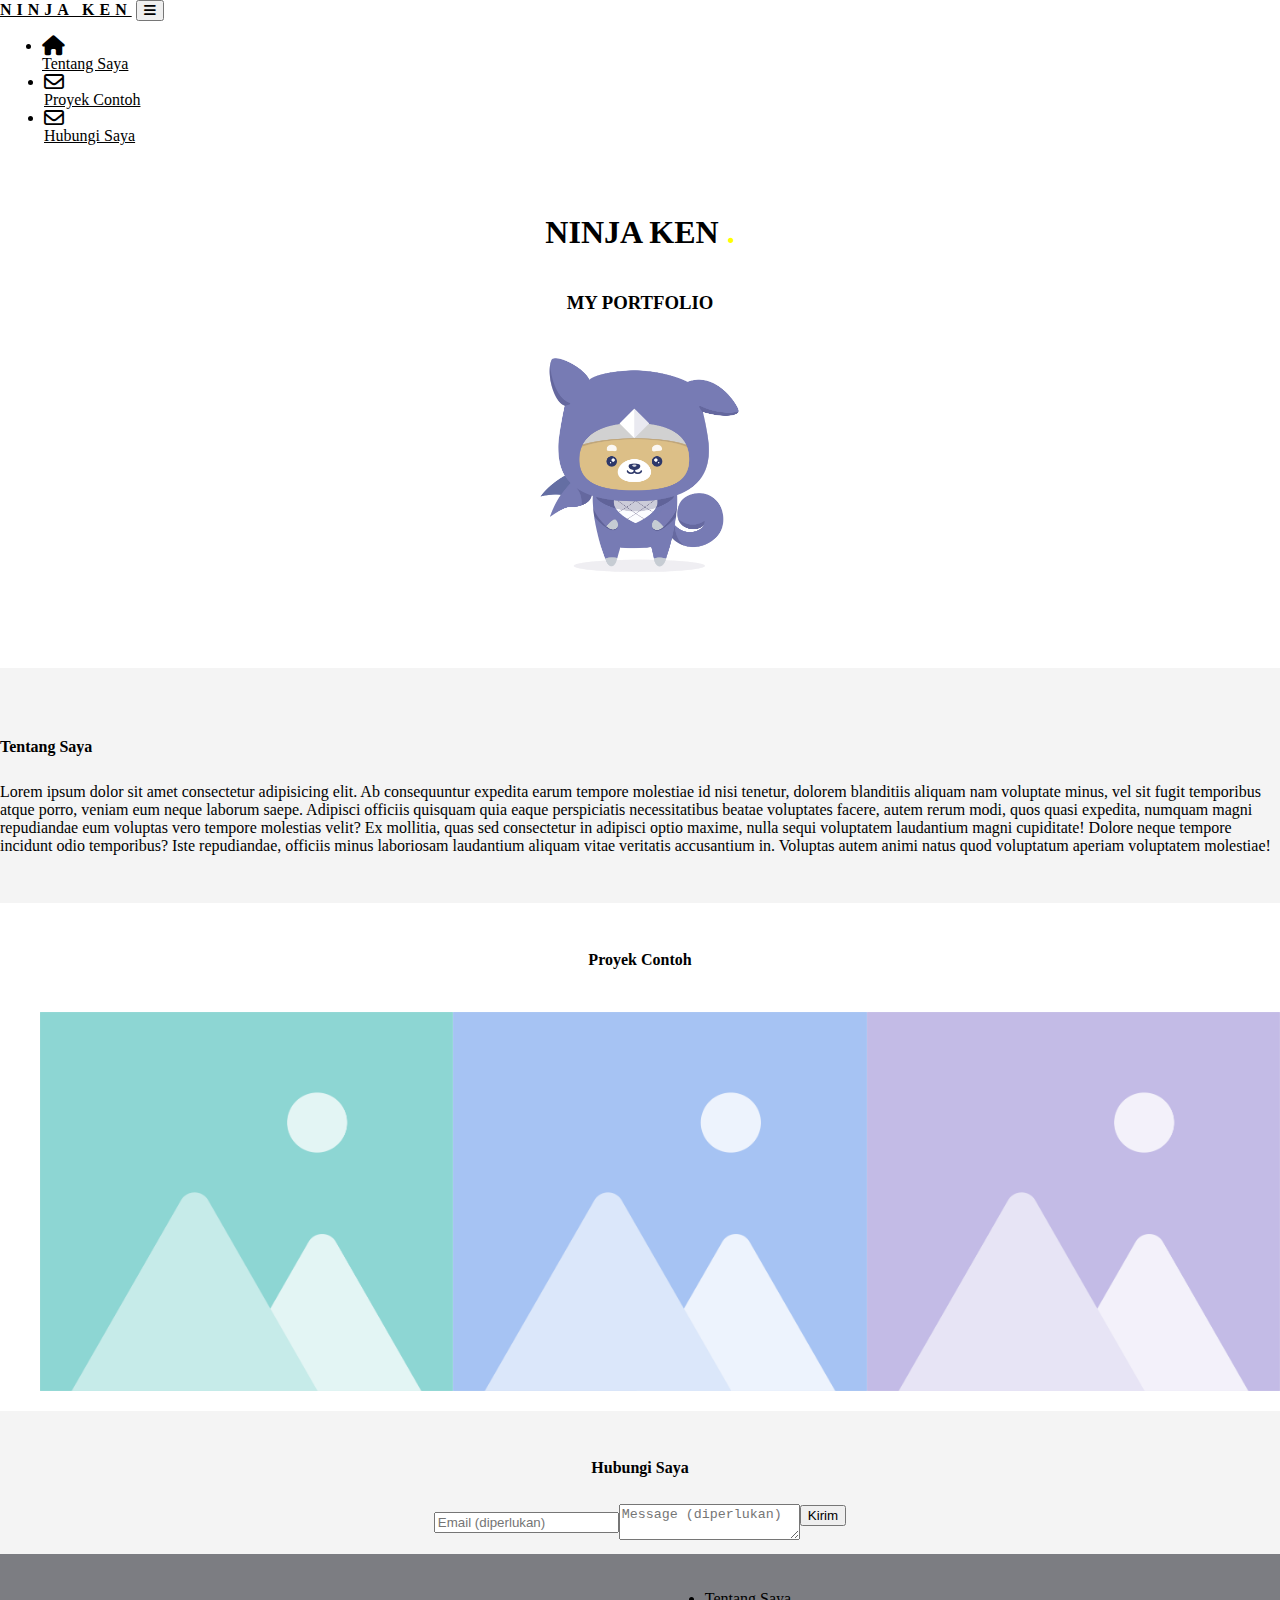
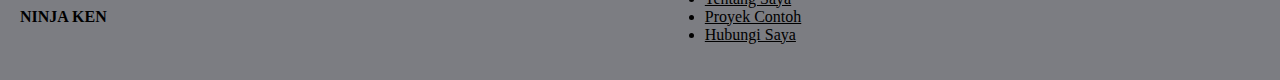
<file: Untitled-1.html>
<!doctype html>
<html lang="en">

<head>
  <title>Title</title>
  <!-- Required meta tags -->
  <meta charset="utf-8">
  <meta name="viewport" content="width=device-width, initial-scale=1, shrink-to-fit=no">

  <!-- Bootstrap CSS v5.2.1 -->
  <link href="https://cdn.jsdelivr.net/npm/bootstrap@5.2.1/dist/css/bootstrap.min.css" rel="stylesheet"
    integrity="sha384-iYQeCzEYFbKjA/T2uDLTpkwGzCiq6soy8tYaI1GyVh/UjpbCx/TYkiZhlZB6+fzT" crossorigin="anonymous">
   <link href="https://cdnjs.cloudflare.com/ajax/libs/font-awesome/6.3.0/css/all.min.css" rel="stylesheet"> 
    <link rel="stylesheet" href="./style.css">
</head>

<body>
  <header>
    <!-- place navbar here -->
    <!-- Navbar -->
<nav class="navbar navbar-expand-lg navbar-dark bg-dark">
  <!-- Container wrapper -->
  <div class="container-fluid">
    <!-- Navbar brand -->
    <a class="navbar-brand Navbar_Brand" href="#">NINJA KEN</a>

    <!-- Toggle button -->
    <button class="navbar-toggler" type="button" data-mdb-toggle="collapse"
      data-mdb-target="#navbarSupportedContent" aria-controls="navbarSupportedContent" aria-expanded="false"
      aria-label="Toggle navigation">
      <i class="fas fa-bars text-light"></i>
    </button>

    <!-- Collapsible wrapper -->
    <div class="collapse navbar-collapse" id="navbarSupportedContent">
      <!-- Left links -->
      <ul class="navbar-nav me-auto d-flex flex-row mt-3 mt-lg-0 nav-margin">
        <li class="nav-item text-center mx-2 mx-lg-1 ">
          <a class="nav-link active" aria-current="page" href="#!">
            <div>
              <i class="fas fa-home fa-lg mb-1"></i>
            </div>
            Tentang Saya
          </a>
        </li>
        <!-- <li class="nav-item text-center mx-2 mx-lg-1">
          <a class="nav-link" href="#!">
            <div>
              <i class="far fa-envelope fa-lg mb-1"></i>
            </div>
            Link
          </a>
        </li> -->
        <li class="nav-item text-center mx-2 mx-lg-1 nav-margin">
          <a class="nav-link " aria-disabled="true" href="#!">
            <div>
              <i class="far fa-envelope fa-lg mb-1"></i>
              <!-- <span class="badge rounded-pill badge-notification bg-warning">11</span> -->
            </div>
            Proyek Contoh
          </a>
        </li>
        <li class="nav-item dropdown text-center mx-2 mx-lg-1 nav-margin">
          <a class="nav-link " href="#" id="navbarDropdown" role="button" data-mdb-toggle="dropdown"
            aria-expanded="false">
            <div>
              <i class="far fa-envelope fa-lg mb-1"></i>
              <!-- <span class="badge rounded-pill badge-notification bg-primary">11</span> -->
            </div>
            Hubungi Saya
          </a>
          <!-- Dropdown menu -->
          <!-- <ul class="dropdown-menu dropdown-menu-dark" aria-labelledby="navbarDropdown">
            <li><a class="dropdown-item" href="#">Action</a></li>
            <li><a class="dropdown-item" href="#">Another action</a></li>
            <li>
              <hr class="dropdown-divider" />
            </li>
            <li>
              <a class="dropdown-item" href="#">Something else here</a>
            </li>
          </ul> -->
        </li>
      </ul>
      <!-- Left links -->

      <!-- Right links -->
      <!-- <ul class="navbar-nav ms-auto d-flex flex-row mt-3 mt-lg-0">
        <li class="nav-item text-center mx-2 mx-lg-1">
          <a class="nav-link" href="#!">
            <div>
              <i class="fas fa-bell fa-lg mb-1"></i>
              <span class="badge rounded-pill badge-notification bg-info">11</span>
            </div>
            Messages
          </a>
        </li>
        <li class="nav-item text-center mx-2 mx-lg-1">
          <a class="nav-link" href="#!">
            <div>
              <i class="fas fa-globe-americas fa-lg mb-1"></i>
              <span class="badge rounded-pill badge-notification bg-success">11</span>
            </div>
            News
          </a>
        </li>
      </ul> -->
      <!-- Right links -->

      <!-- Search form -->
      <!-- <form class="d-flex input-group w-auto ms-lg-3 my-3 my-lg-0">
        <input type="search" class="form-control" placeholder="Search" aria-label="Search" />
        <button class="btn btn-primary" type="button" data-mdb-ripple-color="dark">
          Search
        </button>
      </form> -->
    </div>
    <!-- Collapsible wrapper -->
  </div>
  <!-- Container wrapper -->
</nav>
<!-- Navbar -->
  </header>
  <main>
<section class="section-1">
  <div>
    <div class="centering">
      <h1 class="display-1">NINJA KEN <span class="dot-color">.</span></h1>
    </div>
    <div class="centering">
      <h3 class="display-5">MY PORTFOLIO</h3>
    </div>
    <div class="centering">
      <img src="Ninja Ken.png" class="ninja-img">
    </div>
  </div>
</section>
<section class="section-aboutme">
  <div class="text-center section-margin">
<h4>Tentang Saya</h4>
<p>Lorem ipsum dolor sit amet consectetur adipisicing elit. Ab consequuntur expedita earum tempore molestiae id nisi tenetur, dolorem blanditiis aliquam nam voluptate minus, vel sit fugit temporibus atque porro, veniam eum neque laborum saepe. Adipisci officiis quisquam quia eaque perspiciatis necessitatibus beatae voluptates facere, autem rerum modi, quos quasi expedita, numquam magni repudiandae eum voluptas vero tempore molestias velit? Ex mollitia, quas sed consectetur in adipisci optio maxime, nulla sequi voluptatem laudantium magni cupiditate! Dolore neque tempore incidunt odio temporibus? Iste repudiandae, officiis minus laboriosam laudantium aliquam vitae veritatis accusantium in. Voluptas autem animi natus quod voluptatum aperiam voluptatem molestiae!</p>
  </div>
</section>
<section class="section-proyekcontoh">
  <div>
    <div class="centering">
      <h4>Proyek Contoh</h4>
    </div>
      <ul class="centering">
        <li>
          <img src="1.png" class="proyek-image">
        </li>
       <li>
        <img src="2.png" class="proyek-image">
       </li>
       <li>
        <img src="3.png" class="proyek-image">
       </li>
  </div>
</section>
<section class="section-contact">
  <div class="centering">
    <h4>Hubungi Saya</h4>
    <div class="row">
      <input class="rounded" type="text" placeholder="Email (diperlukan)">
      <textarea class="rounded" type="text" placeholder="Message (diperlukan)"></textarea>
     <button type="button" class="btn btn-warning">Kirim</button>
    </div>
    
  </div>
</section>
  </main>
  <footer>
   <div class="row">
    <div class="col-6">
    <h4>NINJA KEN</h4>
    </div>
    <div class="col-6">
      <ul>
        <li><a href="#">Tentang Saya</a></li>
        <li><a href="#">Proyek Contoh</a></li>
        <li><a href="#">Hubungi Saya</a></li>
      </ul>
    </div>
   </div>
  </footer>
  <!-- Bootstrap JavaScript Libraries -->
  <script src="https://cdn.jsdelivr.net/npm/@popperjs/core@2.11.6/dist/umd/popper.min.js"
    integrity="sha384-oBqDVmMz9ATKxIep9tiCxS/Z9fNfEXiDAYTujMAeBAsjFuCZSmKbSSUnQlmh/jp3" crossorigin="anonymous">
  </script>

  <script src="https://cdn.jsdelivr.net/npm/bootstrap@5.2.1/dist/js/bootstrap.min.js"
    integrity="sha384-7VPbUDkoPSGFnVtYi0QogXtr74QeVeeIs99Qfg5YCF+TidwNdjvaKZX19NZ/e6oz" crossorigin="anonymous">
  </script>
</body>

</html>
</file>
<file: style.css>
html, body {
    max-width: 100%;
    overflow-x: hidden;
  }

  a { color: inherit; } 

body {
    position: relative;
    margin:0 !important;
  }

.Navbar_Brand{
    letter-spacing: 5px;
    font-weight: bold;
}

.nav-margin{
    margin-left: 2px;
    margin-right: 2px;
}

.section-1 h1{
    font-weight: 700;
}

.centering{
    display: flex;
  align-items: center;
  justify-content: center;
}

.ninja-img{
width: 20%;
height: 45%;
}

.section-aboutme{
    background-color: #f4f4f4;
}

h4{
    font-weight: bold;
}

.section-margin{
    /* margin-top: 10px; */
    padding-top: 3em;
    padding-bottom: 2em;
}

/* .section-proyekcontoh{

} */
.proyek-image{
    width: 65%;
    /* height: 50%; */
}

.section-proyekcontoh li{
  text-align: center;
  list-style-type:none;
}

.section-contact{
    background-color: #f4f4f4;
}

.section-contact .centering{
    flex-direction: column;
}

.dot-color{
    color: yellow;
}

.section-1{
    margin-top: 3rem;
    margin-bottom: 5rem;
}

.section-contact input{
    margin-bottom: 1em;
}

.section-contact textarea{
    margin-bottom: 1em;
}

.section-contact h4{
    margin-top: 3em;
    margin-bottom: 1.7em;
}

.section-proyekcontoh h4{
    margin-top: 3em;
    margin-bottom: 1.7em;
}

.section-aboutme h4{
    margin-bottom: 1.7em;
}

footer {
    background-color: #7c7d82;
    padding: 20px;
  }
  .row {
    display: flex;
    justify-content: space-between;
    align-items: center;
  }
  .col-6 {
    width: 48%;
  }
  .col-right {
    text-align: right;
  }
  .accordion-item {
    list-style-type: none;
    margin: 0;
    padding: 0;
  }
  .accordion-item a {
    display: block;
    padding: 10px 0;
    text-decoration: none;
    color: #333;
  }
  .accordion-content {
    display: none;
    padding-left: 20px;
  }

/* footer{
    background-color: #7c7d82;
    padding-top:2em;
}

footer ul{
    display: flex;
    flex-direction: column;
    float: right;
}

footer h4{
    color:white;
    margin:0 !important;
    letter-spacing: 5px;
}

footer li{
    color: white;
} */

.section-contact button{
    margin-bottom: 2em;
}

.slider {
    width: 60%;
    margin: 0 auto;
  }
  .proyek-image {
    width: 100%;
    padding-right: 1rem ;
  }

  .popup {
    display: none;
    position: fixed;
    top: 50%;
    left: 50%;
    transform: translate(-50%, -50%);
    background-color: rgba(0, 0, 0, 0.8);
    color: white;
    padding: 20px;
    border-radius: 10px;
    z-index: 9999;
  }

@media screen and (max-width: 600px) {
.section-aboutme p {
    font-size: 13px;
 }

.section-aboutme h4{
    margin-bottom: 0.8em;
   }

.section-contact input{
    width: 90vw;
}
.section-contact textarea{
    width: 90vw;
}
.section-contact button{
    width: 90vw;
}
.section-contact .row{
    justify-content: center;
}
.section-proyekcontoh ul .centering{
    flex-direction: column !important;
}
  }
</file>
